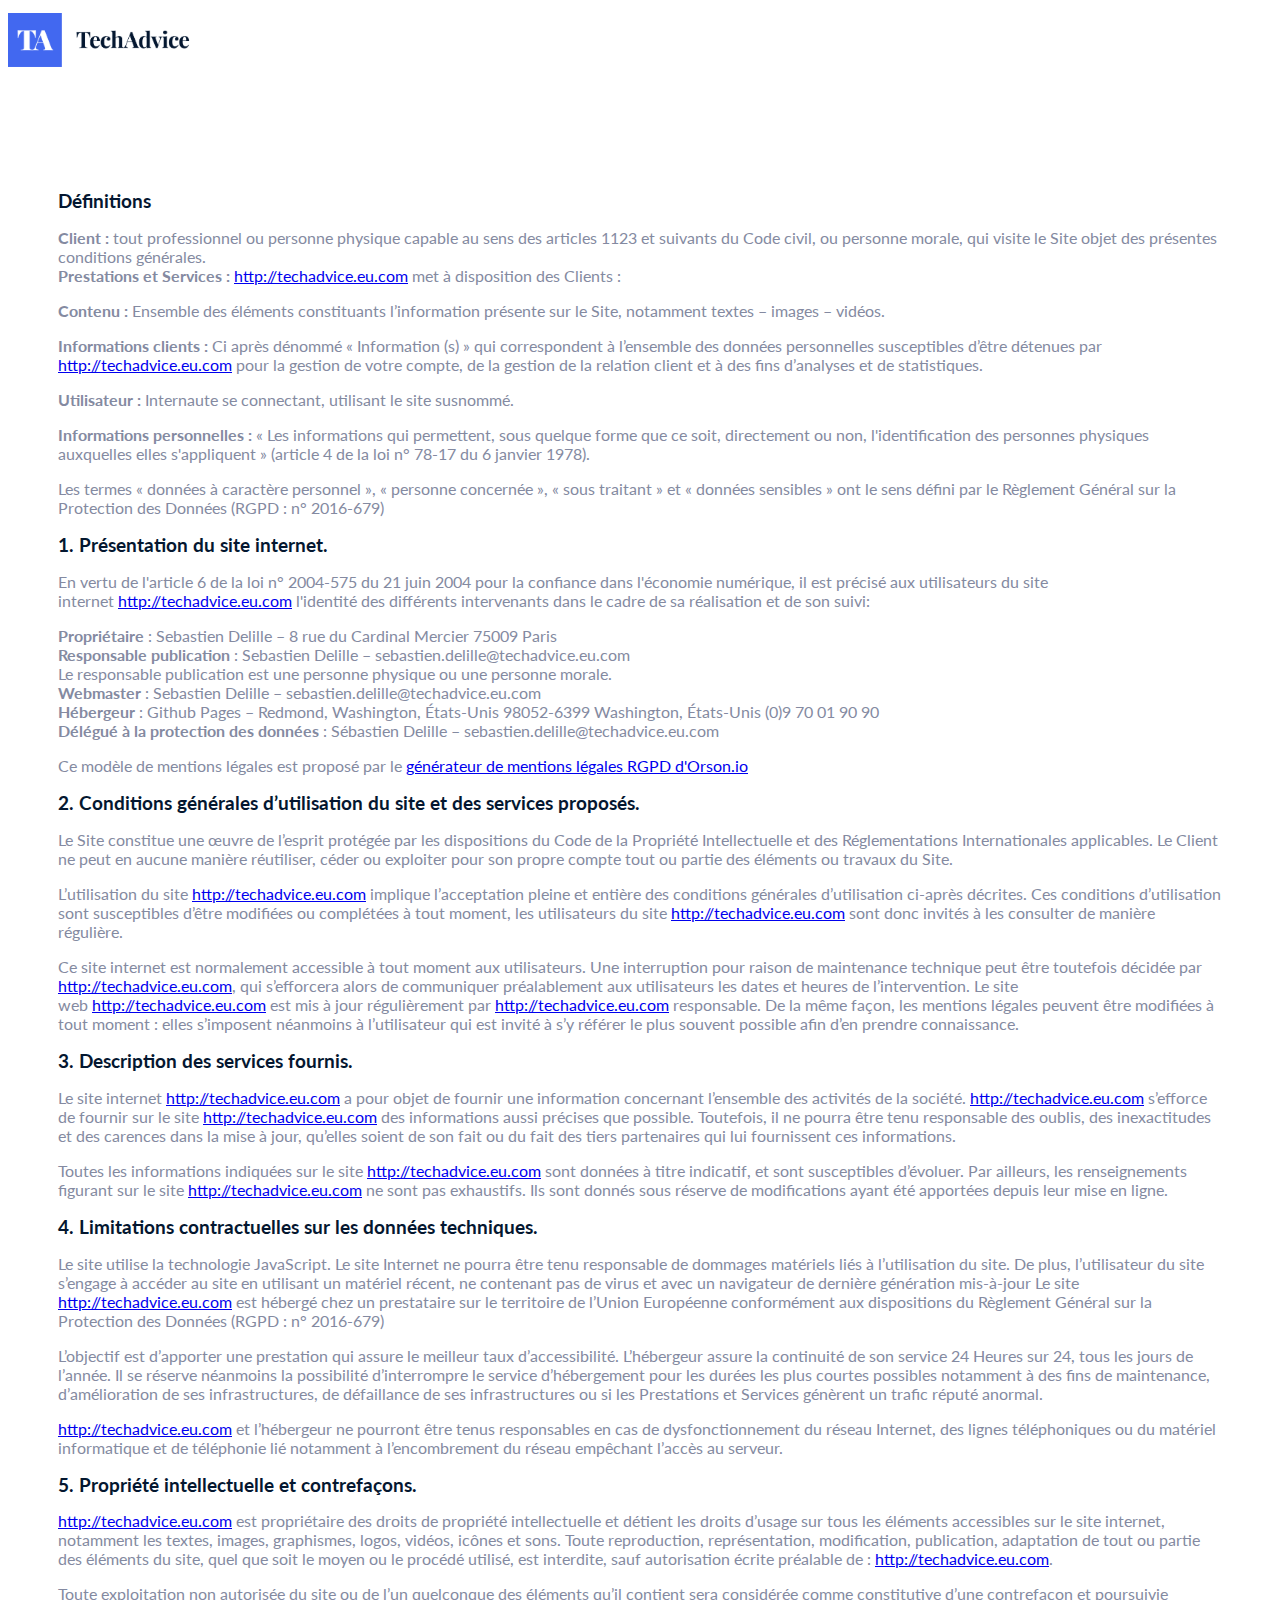
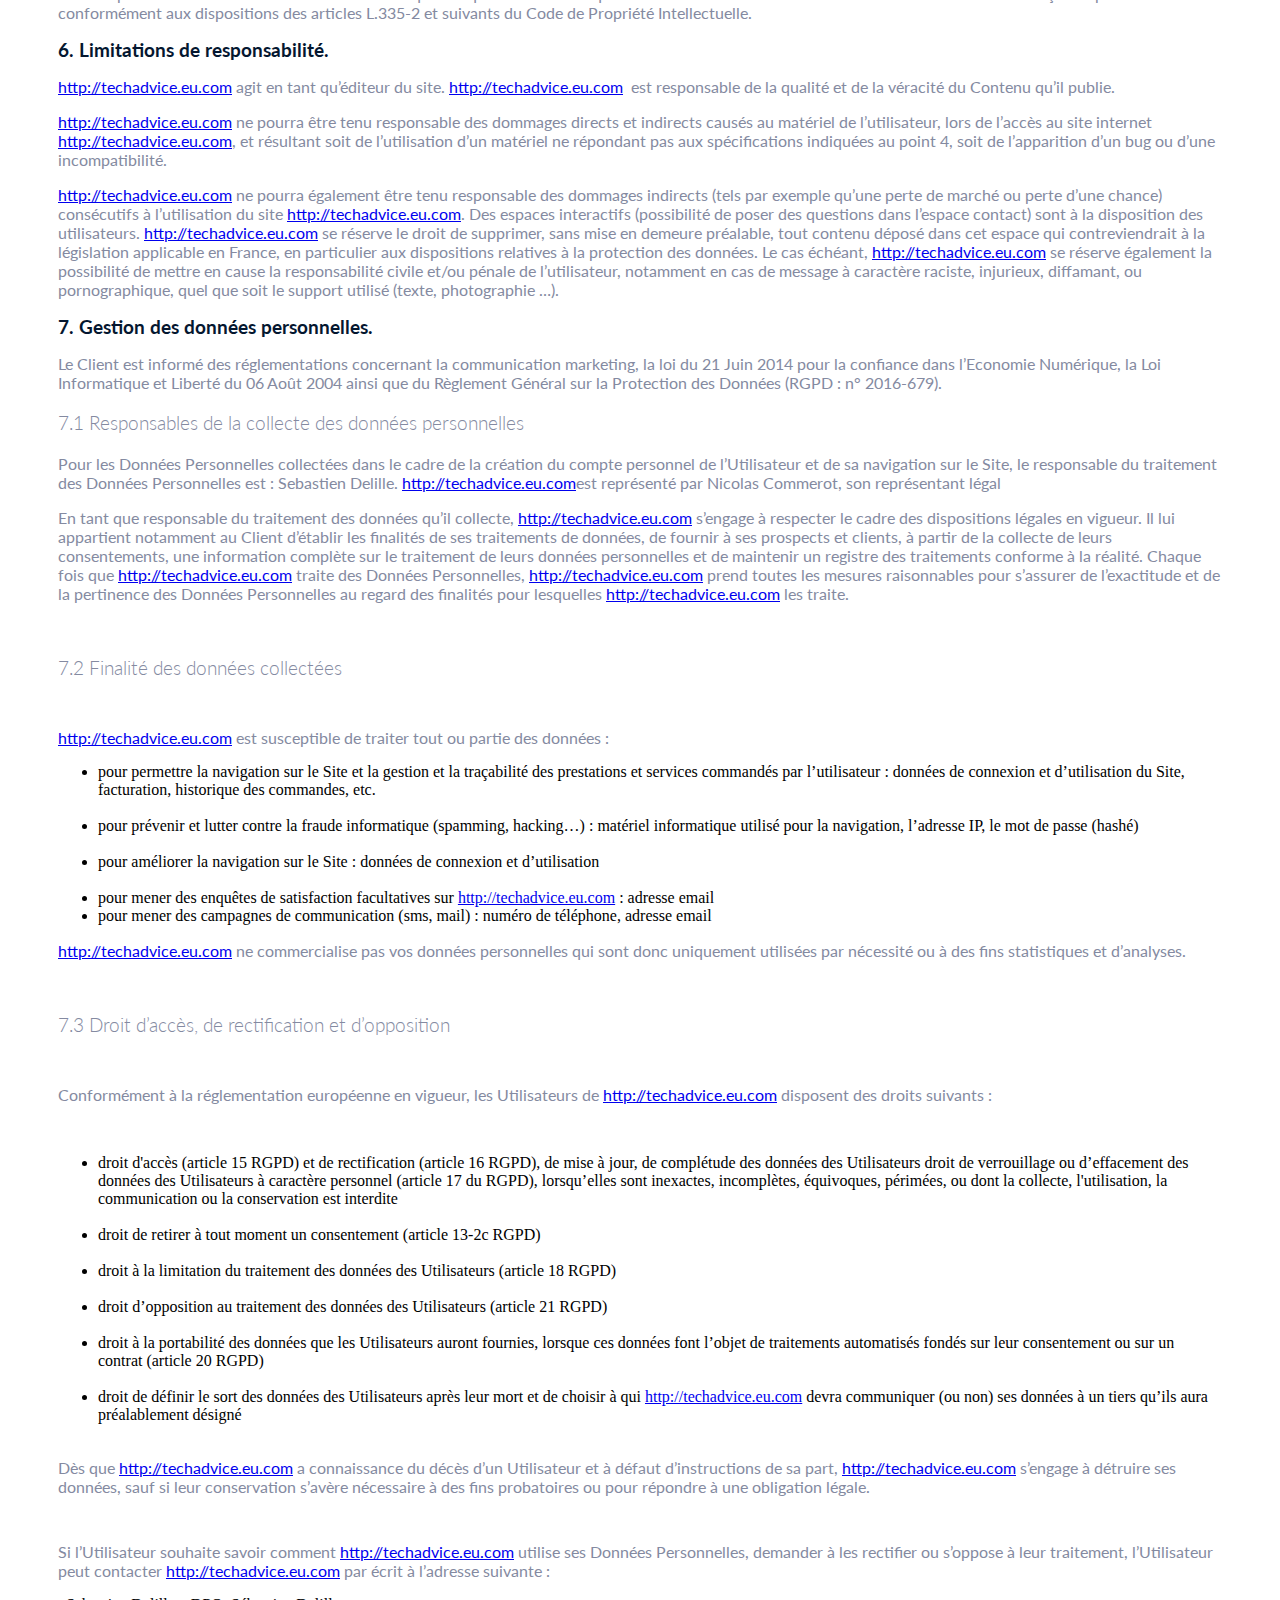
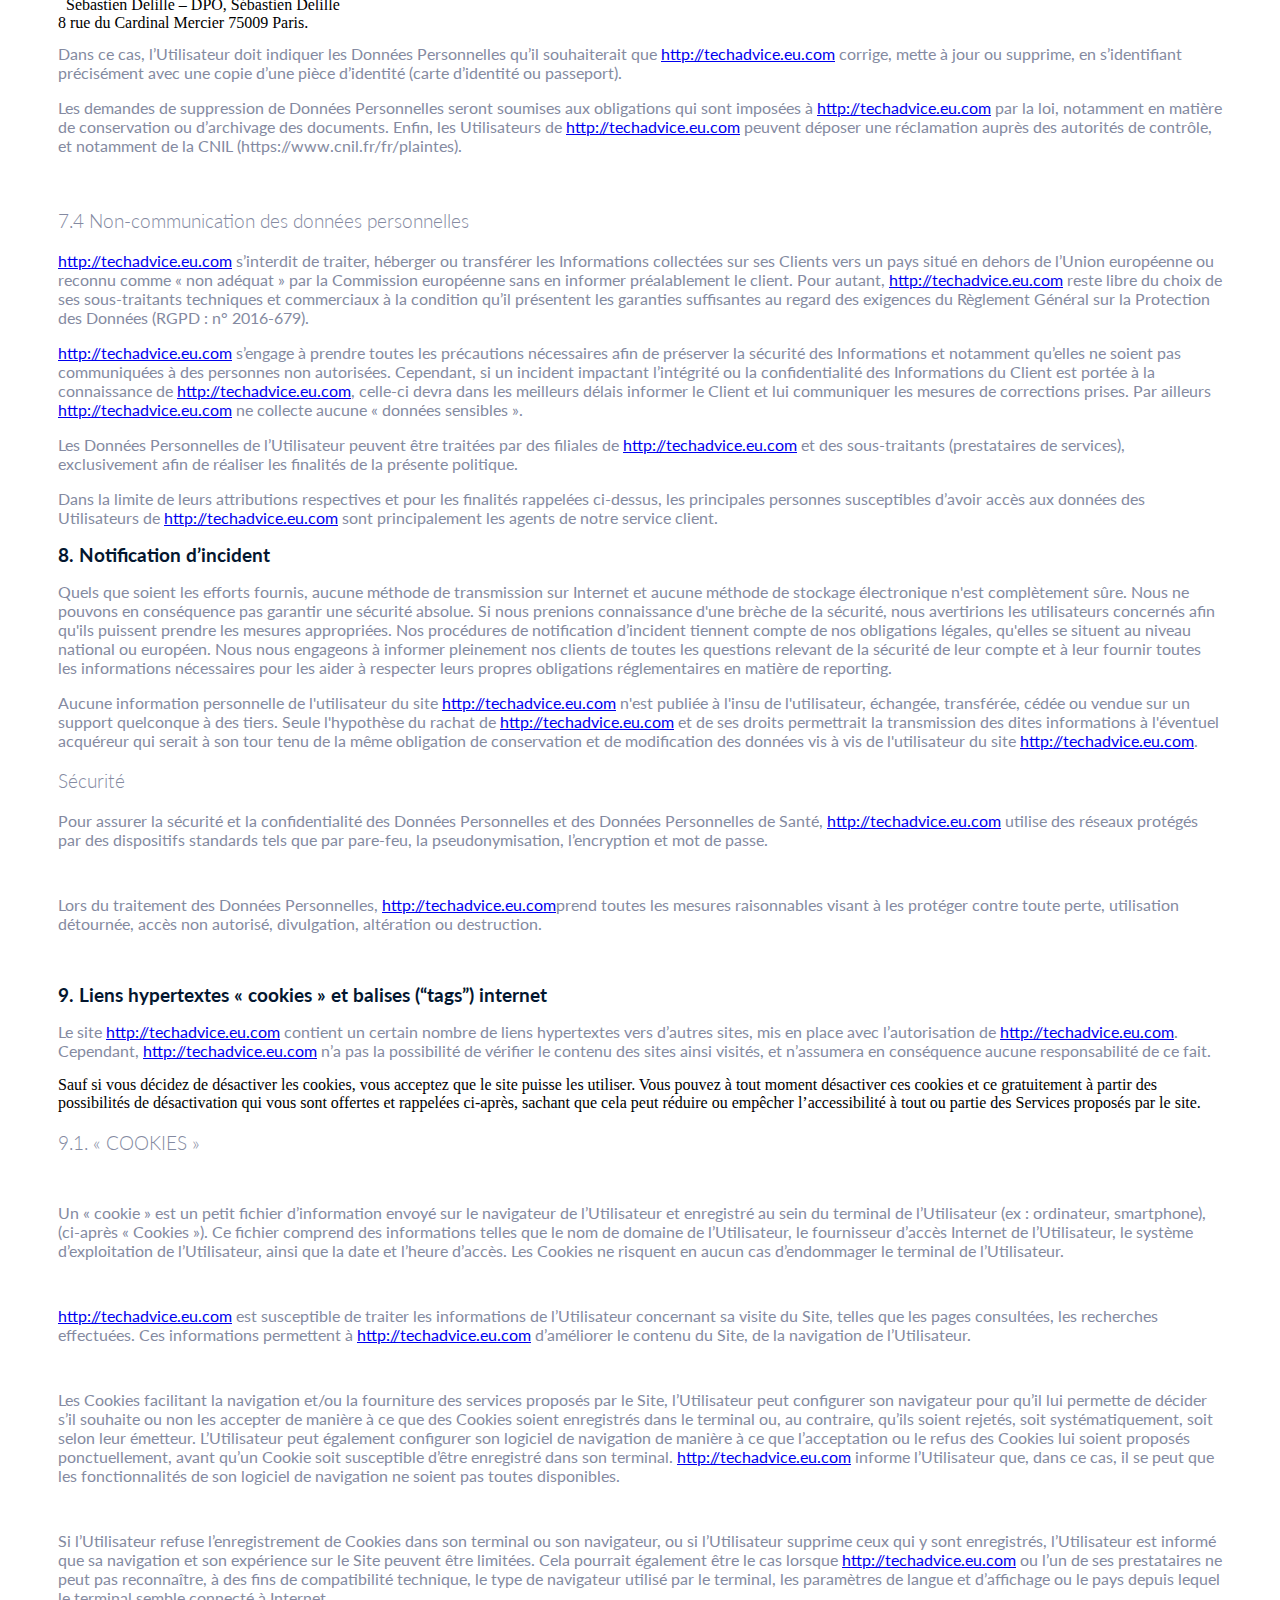
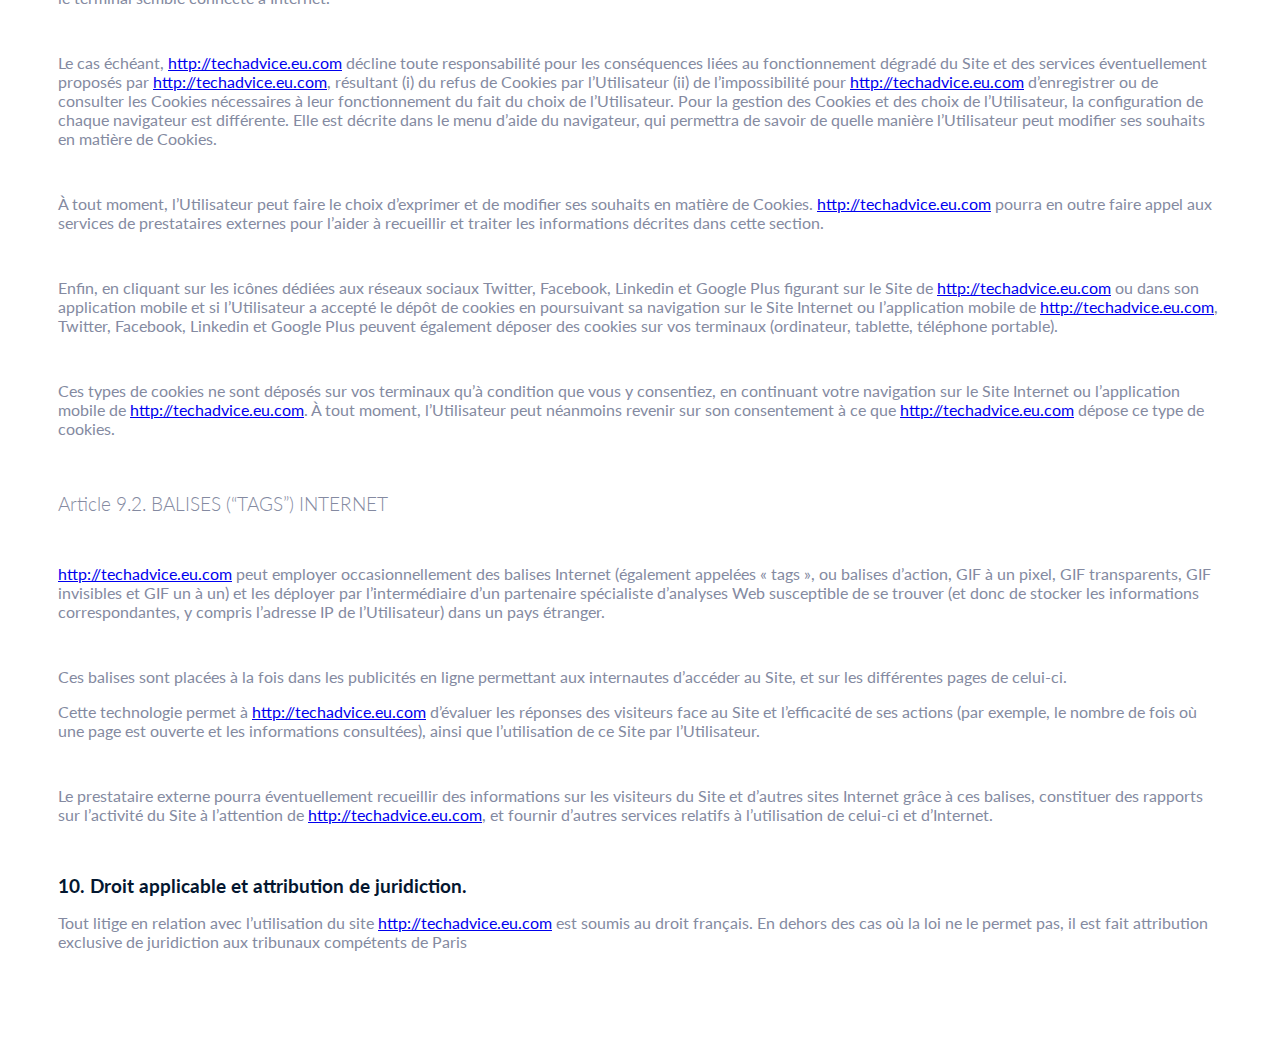
<file: mentions.html>
<head>
    <meta charset="utf-8">
    <meta http-equiv="x-ua-compatible" content="ie=edge">
    <meta name="viewport" content="width=device-width, initial-scale=1, shrink-to-fit=no">
    <link rel="stylesheet" href="https://stackpath.bootstrapcdn.com/bootstrap/4.2.1/css/bootstrap.min.css" integrity="sha384-GJzZqFGwb1QTTN6wy59ffF1BuGJpLSa9DkKMp0DgiMDm4iYMj70gZWKYbI706tWS" crossorigin="anonymous">
    <link rel="stylesheet" href="source/assets/stylesheet.css">
    <link href="https://fonts.googleapis.com/css?family=Playfair+Display:400,700" rel="stylesheet">
    <link href="https://fonts.googleapis.com/css?family=Lato:300,400" rel="stylesheet">
    <title>TechAdvice - Le conseil en investissement pour tous</title>
    <meta name="description" content="TechAdvice est une solution technologique qui permet aux entreprises de délivrer du conseil en investissement à leurs clients en 3 mois via une application.">
  </head>
  <body>

    <div class="navbar">
      <img src="source/assets/images/logo-techadvice-horizontal.png" alt="Techadvice logo" style="height: 60%;">
    </div>

    <div class="container">


      <h2>Définitions</h2>
      <p><b>Client&nbsp;:</b>&nbsp;tout professionnel ou personne physique capable au sens des articles 1123 et suivants du Code civil, ou personne morale, qui visite le Site objet des présentes conditions générales.<br>
      <b>Prestations et Services&nbsp;:</b> <a href="http://techadvice.eu.com">http://techadvice.eu.com</a> met à disposition des Clients&nbsp;:</p>

      <p><b>Contenu&nbsp;:</b>&nbsp;Ensemble des éléments constituants l’information présente sur le Site, notamment textes – images – vidéos.</p>

      <p><b>Informations clients&nbsp;:</b> Ci après dénommé «&nbsp;Information (s)&nbsp;» qui correspondent à l’ensemble des données personnelles susceptibles d’être détenues par <a href="http://techadvice.eu.com">http://techadvice.eu.com</a> pour la gestion de votre compte, de la gestion de la relation client et à des fins d’analyses et de statistiques.</p>


      <p><b>Utilisateur :</b> Internaute se connectant, utilisant le site susnommé.</p>
      <p><b>Informations personnelles :</b> « Les informations qui permettent, sous quelque forme que ce soit, directement ou non, l'identification des personnes physiques auxquelles elles s'appliquent » (article 4 de la loi n° 78-17 du 6 janvier 1978).</p>
      <p>Les termes «&nbsp;données à caractère personnel&nbsp;», «&nbsp;personne concernée&nbsp;», «&nbsp;sous traitant&nbsp;» et «&nbsp;données sensibles&nbsp;» ont le sens défini par le Règlement Général sur la Protection des Données (RGPD&nbsp;: n° 2016-679)</p>

      <h2>1. Présentation du site internet.</h2>
      <p>En vertu de l'article 6 de la loi n° 2004-575 du 21 juin 2004 pour la confiance dans l'économie numérique, il est précisé aux utilisateurs du site internet&nbsp;<a href="http://techadvice.eu.com">http://techadvice.eu.com</a>&nbsp;l'identité des différents intervenants dans le cadre de sa réalisation et de son suivi:
      </p><p><strong>Propriétaire</strong> :   Sebastien Delille   – 8 rue du Cardinal Mercier 75009 Paris<br>

      <strong>Responsable publication</strong> : Sebastien Delille – sebastien.delille@techadvice.eu.com<br>
      Le responsable publication est une personne physique ou une personne morale.<br>
      <strong>Webmaster</strong> : Sebastien Delille – sebastien.delille@techadvice.eu.com<br>
      <strong>Hébergeur</strong> : Github Pages – Redmond, Washington, États-Unis 98052-6399 Washington, États-Unis (0)9 70 01 90 90<br>
      <strong>Délégué à la protection des données</strong> : Sébastien Delille – sebastien.delille@techadvice.eu.com<br>
      </p>

      <div ng-bind-html="linkHTML"><p>Ce modèle de mentions légales est proposé par le <a href="https://fr.orson.io/1371/generateur-mentions-legales" title="générateur de mentions légales RGPD d">générateur de mentions légales RGPD d'Orson.io</a></p></div>



      <h2>2. Conditions générales d’utilisation du site et des services proposés.</h2>

      <p>Le Site constitue une œuvre de l’esprit protégée par les dispositions du Code de la Propriété Intellectuelle et des Réglementations Internationales applicables.
      Le Client ne peut en aucune manière réutiliser, céder ou exploiter pour son propre compte tout ou partie des éléments ou travaux du Site.</p>

      <p>L’utilisation du site&nbsp;<a href="http://techadvice.eu.com">http://techadvice.eu.com</a>&nbsp;implique l’acceptation pleine et entière des conditions générales d’utilisation ci-après décrites. Ces conditions d’utilisation sont susceptibles d’être modifiées ou complétées à tout moment, les utilisateurs du site&nbsp;<a href="http://techadvice.eu.com">http://techadvice.eu.com</a>&nbsp;sont donc invités à les consulter de manière régulière.</p>

      <p>Ce site internet est normalement accessible à tout moment aux utilisateurs. Une interruption pour raison de maintenance technique peut être toutefois décidée par <a href="http://techadvice.eu.com">http://techadvice.eu.com</a>, qui s’efforcera alors de communiquer préalablement aux utilisateurs les dates et heures de l’intervention.
      Le site web&nbsp;<a href="http://techadvice.eu.com">http://techadvice.eu.com</a>&nbsp;est mis à jour régulièrement par <a href="http://techadvice.eu.com">http://techadvice.eu.com</a> responsable. De la même façon, les mentions légales peuvent être modifiées à tout moment : elles s’imposent néanmoins à l’utilisateur qui est invité à s’y référer le plus souvent possible afin d’en prendre connaissance.</p>

      <h2>3. Description des services fournis.</h2>

      <p>Le site internet&nbsp;<a href="http://techadvice.eu.com">http://techadvice.eu.com</a>&nbsp;a pour objet de fournir une information concernant l’ensemble des activités de la société.
      <a href="http://techadvice.eu.com">http://techadvice.eu.com</a> s’efforce de fournir sur le site&nbsp;<a href="http://techadvice.eu.com">http://techadvice.eu.com</a>&nbsp;des informations aussi précises que possible. Toutefois, il ne pourra être tenu responsable des oublis, des inexactitudes et des carences dans la mise à jour, qu’elles soient de son fait ou du fait des tiers partenaires qui lui fournissent ces informations.</p>

      <p>Toutes les informations indiquées sur le site&nbsp;<a href="http://techadvice.eu.com">http://techadvice.eu.com</a>&nbsp;sont données à titre indicatif, et sont susceptibles d’évoluer. Par ailleurs, les renseignements figurant sur le site&nbsp;<a href="http://techadvice.eu.com">http://techadvice.eu.com</a>&nbsp;ne sont pas exhaustifs. Ils sont donnés sous réserve de modifications ayant été apportées depuis leur mise en ligne.</p>

      <h2>4. Limitations contractuelles sur les données techniques.</h2>

      <p>Le site utilise la technologie JavaScript.

      Le site Internet ne pourra être tenu responsable de dommages matériels liés à l’utilisation du site. De plus, l’utilisateur du site s’engage à accéder au site en utilisant un matériel récent, ne contenant pas de virus et avec un navigateur de dernière génération mis-à-jour
      Le site <a href="http://techadvice.eu.com">http://techadvice.eu.com</a> est hébergé chez un prestataire sur le territoire de l’Union Européenne conformément aux dispositions du Règlement Général sur la Protection des Données (RGPD&nbsp;: n° 2016-679)</p>

      <p>L’objectif est d’apporter une prestation qui assure le meilleur taux d’accessibilité. L’hébergeur assure la continuité de son service 24 Heures sur 24, tous les jours de l’année. Il se réserve néanmoins la possibilité d’interrompre le service d’hébergement pour les durées les plus courtes possibles notamment à des fins de maintenance, d’amélioration de ses infrastructures, de défaillance de ses infrastructures ou si les Prestations et Services génèrent un trafic réputé anormal.</p>

      <p><a href="http://techadvice.eu.com">http://techadvice.eu.com</a> et l’hébergeur ne pourront être tenus responsables en cas de dysfonctionnement du réseau Internet, des lignes téléphoniques ou du matériel informatique et de téléphonie lié notamment à l’encombrement du réseau empêchant l’accès au serveur.</p>

      <h2>5. Propriété intellectuelle et contrefaçons.</h2>

      <p><a href="http://techadvice.eu.com">http://techadvice.eu.com</a> est propriétaire des droits de propriété intellectuelle et détient les droits d’usage sur tous les éléments accessibles sur le site internet, notamment les textes, images, graphismes, logos, vidéos, icônes et sons.
      Toute reproduction, représentation, modification, publication, adaptation de tout ou partie des éléments du site, quel que soit le moyen ou le procédé utilisé, est interdite, sauf autorisation écrite préalable de : <a href="http://techadvice.eu.com">http://techadvice.eu.com</a>.</p>

      <p>Toute exploitation non autorisée du site ou de l’un quelconque des éléments qu’il contient sera considérée comme constitutive d’une contrefaçon et poursuivie conformément aux dispositions des articles L.335-2 et suivants du Code de Propriété Intellectuelle.</p>

      <h2>6. Limitations de responsabilité.</h2>

      <p><a href="http://techadvice.eu.com">http://techadvice.eu.com</a> agit en tant qu’éditeur du site. <a href="http://techadvice.eu.com">http://techadvice.eu.com</a> &nbsp;est responsable de la qualité et de la véracité du Contenu qu’il publie. </p>

      <p><a href="http://techadvice.eu.com">http://techadvice.eu.com</a> ne pourra être tenu responsable des dommages directs et indirects causés au matériel de l’utilisateur, lors de l’accès au site internet <a href="http://techadvice.eu.com">http://techadvice.eu.com</a>, et résultant soit de l’utilisation d’un matériel ne répondant pas aux spécifications indiquées au point 4, soit de l’apparition d’un bug ou d’une incompatibilité.</p>

      <p><a href="http://techadvice.eu.com">http://techadvice.eu.com</a> ne pourra également être tenu responsable des dommages indirects (tels par exemple qu’une perte de marché ou perte d’une chance) consécutifs à l’utilisation du site&nbsp;<a href="http://techadvice.eu.com">http://techadvice.eu.com</a>.
      Des espaces interactifs (possibilité de poser des questions dans l’espace contact) sont à la disposition des utilisateurs. <a href="http://techadvice.eu.com">http://techadvice.eu.com</a> se réserve le droit de supprimer, sans mise en demeure préalable, tout contenu déposé dans cet espace qui contreviendrait à la législation applicable en France, en particulier aux dispositions relatives à la protection des données. Le cas échéant, <a href="http://techadvice.eu.com">http://techadvice.eu.com</a> se réserve également la possibilité de mettre en cause la responsabilité civile et/ou pénale de l’utilisateur, notamment en cas de message à caractère raciste, injurieux, diffamant, ou pornographique, quel que soit le support utilisé (texte, photographie …).</p>

      <h2>7. Gestion des données personnelles.</h2>

      <p>Le Client est informé des réglementations concernant la communication marketing, la loi du 21 Juin 2014 pour la confiance dans l’Economie Numérique, la Loi Informatique et Liberté du 06 Août 2004 ainsi que du Règlement Général sur la Protection des Données (RGPD&nbsp;: n° 2016-679). </p>

      <h3>7.1 Responsables de la collecte des données personnelles</h3>

      <p>Pour les Données Personnelles collectées dans le cadre de la création du compte personnel de l’Utilisateur et de sa navigation sur le Site, le responsable du traitement des Données Personnelles est : Sebastien Delille. <a href="http://techadvice.eu.com">http://techadvice.eu.com</a>est représenté par Nicolas Commerot, son représentant légal</p>

      <p>En tant que responsable du traitement des données qu’il collecte, <a href="http://techadvice.eu.com">http://techadvice.eu.com</a> s’engage à respecter le cadre des dispositions légales en vigueur. Il lui appartient notamment au Client d’établir les finalités de ses traitements de données, de fournir à ses prospects et clients, à partir de la collecte de leurs consentements, une information complète sur le traitement de leurs données personnelles et de maintenir un registre des traitements conforme à la réalité.
      Chaque fois que <a href="http://techadvice.eu.com">http://techadvice.eu.com</a> traite des Données Personnelles, <a href="http://techadvice.eu.com">http://techadvice.eu.com</a> prend toutes les mesures raisonnables pour s’assurer de l’exactitude et de la pertinence des Données Personnelles au regard des finalités pour lesquelles <a href="http://techadvice.eu.com">http://techadvice.eu.com</a> les traite.</p>
      &nbsp;
      <h3>7.2 Finalité des données collectées</h3>
      &nbsp;
      <p><a href="http://techadvice.eu.com">http://techadvice.eu.com</a> est susceptible de traiter tout ou partie des données : </p>

      <ul>

      <li>pour permettre la navigation sur le Site et la gestion et la traçabilité des prestations et services commandés par l’utilisateur : données de connexion et d’utilisation du Site, facturation, historique des commandes, etc. </li>
      &nbsp;
      <li>pour prévenir et lutter contre la fraude informatique (spamming, hacking…) : matériel informatique utilisé pour la navigation, l’adresse IP, le mot de passe (hashé) </li>
      &nbsp;
      <li>pour améliorer la navigation sur le Site : données de connexion et d’utilisation </li>
      &nbsp;
      <li>pour mener des enquêtes de satisfaction facultatives sur <a href="http://techadvice.eu.com">http://techadvice.eu.com</a> : adresse email </li>
      <li>pour mener des campagnes de communication (sms, mail) : numéro de téléphone, adresse email</li>


      </ul>

      <p><a href="http://techadvice.eu.com">http://techadvice.eu.com</a> ne commercialise pas vos données personnelles qui sont donc uniquement utilisées par nécessité ou à des fins statistiques et d’analyses.</p>
      &nbsp;
      <h3>7.3 Droit d’accès, de rectification et d’opposition</h3>
      &nbsp;
      <p>
      Conformément à la réglementation européenne en vigueur, les Utilisateurs de <a href="http://techadvice.eu.com">http://techadvice.eu.com</a> disposent des droits suivants : </p>
      &nbsp;<ul>

      <li>droit d'accès (article 15 RGPD) et de rectification (article 16 RGPD), de mise à jour, de complétude des données des Utilisateurs droit de verrouillage ou d’effacement des données des Utilisateurs à caractère personnel (article 17 du RGPD), lorsqu’elles sont inexactes, incomplètes, équivoques, périmées, ou dont la collecte, l'utilisation, la communication ou la conservation est interdite </li>
      &nbsp;
      <li>droit de retirer à tout moment un consentement (article 13-2c RGPD) </li>
      &nbsp;
      <li>droit à la limitation du traitement des données des Utilisateurs (article 18 RGPD) </li>
      &nbsp;
      <li>droit d’opposition au traitement des données des Utilisateurs (article 21 RGPD) </li>
      &nbsp;
      <li>droit à la portabilité des données que les Utilisateurs auront fournies, lorsque ces données font l’objet de traitements automatisés fondés sur leur consentement ou sur un contrat (article 20 RGPD) </li>
      &nbsp;
      <li>droit de définir le sort des données des Utilisateurs après leur mort et de choisir à qui <a href="http://techadvice.eu.com">http://techadvice.eu.com</a> devra communiquer (ou non) ses données à un tiers qu’ils aura préalablement désigné</li>
      &nbsp;</ul>

      <p>Dès que <a href="http://techadvice.eu.com">http://techadvice.eu.com</a> a connaissance du décès d’un Utilisateur et à défaut d’instructions de sa part, <a href="http://techadvice.eu.com">http://techadvice.eu.com</a> s’engage à détruire ses données, sauf si leur conservation s’avère nécessaire à des fins probatoires ou pour répondre à une obligation légale.</p>
      &nbsp;
      <p>Si l’Utilisateur souhaite savoir comment <a href="http://techadvice.eu.com">http://techadvice.eu.com</a> utilise ses Données Personnelles, demander à les rectifier ou s’oppose à leur traitement, l’Utilisateur peut contacter <a href="http://techadvice.eu.com">http://techadvice.eu.com</a> par écrit à l’adresse suivante : </p>
      &nbsp;
      Sebastien Delille – DPO, Sébastien Delille <br>
      8 rue du Cardinal Mercier 75009 Paris.
      &nbsp;
      <p>Dans ce cas, l’Utilisateur doit indiquer les Données Personnelles qu’il souhaiterait que <a href="http://techadvice.eu.com">http://techadvice.eu.com</a> corrige, mette à jour ou supprime, en s’identifiant précisément avec une copie d’une pièce d’identité (carte d’identité ou passeport). </p>

      <p>
      Les demandes de suppression de Données Personnelles seront soumises aux obligations qui sont imposées à <a href="http://techadvice.eu.com">http://techadvice.eu.com</a> par la loi, notamment en matière de conservation ou d’archivage des documents. Enfin, les Utilisateurs de <a href="http://techadvice.eu.com">http://techadvice.eu.com</a> peuvent déposer une réclamation auprès des autorités de contrôle, et notamment de la CNIL (https://www.cnil.fr/fr/plaintes).</p>
      &nbsp;
      <h3>7.4 Non-communication des données personnelles</h3>

      <p>
      <a href="http://techadvice.eu.com">http://techadvice.eu.com</a> s’interdit de traiter, héberger ou transférer les Informations collectées sur ses Clients vers un pays situé en dehors de l’Union européenne ou reconnu comme «&nbsp;non adéquat&nbsp;» par la Commission européenne sans en informer préalablement le client. Pour autant, <a href="http://techadvice.eu.com">http://techadvice.eu.com</a> reste libre du choix de ses sous-traitants techniques et commerciaux à la condition qu’il présentent les garanties suffisantes au regard des exigences du Règlement Général sur la Protection des Données (RGPD&nbsp;: n° 2016-679).</p>

      <p>
      <a href="http://techadvice.eu.com">http://techadvice.eu.com</a> s’engage à prendre toutes les précautions nécessaires afin de préserver la sécurité des Informations et notamment qu’elles ne soient pas communiquées à des personnes non autorisées. Cependant, si un incident impactant l’intégrité ou la confidentialité des Informations du Client est portée à la connaissance de <a href="http://techadvice.eu.com">http://techadvice.eu.com</a>, celle-ci devra dans les meilleurs délais informer le Client et lui communiquer les mesures de corrections prises. Par ailleurs <a href="http://techadvice.eu.com">http://techadvice.eu.com</a> ne collecte aucune «&nbsp;données sensibles&nbsp;».</p>

      <p>
      Les Données Personnelles de l’Utilisateur peuvent être traitées par des filiales de <a href="http://techadvice.eu.com">http://techadvice.eu.com</a> et des sous-traitants (prestataires de services), exclusivement afin de réaliser les finalités de la présente politique.</p>
      <p>
      Dans la limite de leurs attributions respectives et pour les finalités rappelées ci-dessus, les principales personnes susceptibles d’avoir accès aux données des Utilisateurs de <a href="http://techadvice.eu.com">http://techadvice.eu.com</a> sont principalement les agents de notre service client.</p>

      <div ng-bind-html="rgpdHTML"></div>


      <h2>8. Notification d’incident</h2>
      <p>
      Quels que soient les efforts fournis, aucune méthode de transmission sur Internet et aucune méthode de stockage électronique n'est complètement sûre. Nous ne pouvons en conséquence pas garantir une sécurité absolue.
      Si nous prenions connaissance d'une brèche de la sécurité, nous avertirions les utilisateurs concernés afin qu'ils puissent prendre les mesures appropriées. Nos procédures de notification d’incident tiennent compte de nos obligations légales, qu'elles se situent au niveau national ou européen. Nous nous engageons à informer pleinement nos clients de toutes les questions relevant de la sécurité de leur compte et à leur fournir toutes les informations nécessaires pour les aider à respecter leurs propres obligations réglementaires en matière de reporting.</p>
      <p>
      Aucune information personnelle de l'utilisateur du site&nbsp;<a href="http://techadvice.eu.com">http://techadvice.eu.com</a>&nbsp;n'est publiée à l'insu de l'utilisateur, échangée, transférée, cédée ou vendue sur un support quelconque à des tiers. Seule l'hypothèse du rachat de <a href="http://techadvice.eu.com">http://techadvice.eu.com</a> et de ses droits permettrait la transmission des dites informations à l'éventuel acquéreur qui serait à son tour tenu de la même obligation de conservation et de modification des données vis à vis de l'utilisateur du site&nbsp;<a href="http://techadvice.eu.com">http://techadvice.eu.com</a>.</p>

      <h3>Sécurité</h3>

      <p>
      Pour assurer la sécurité et la confidentialité des Données Personnelles et des Données Personnelles de Santé, <a href="http://techadvice.eu.com">http://techadvice.eu.com</a> utilise des réseaux protégés par des dispositifs standards tels que par pare-feu, la pseudonymisation, l’encryption et mot de passe. </p>
      &nbsp;
      <p>
      Lors du traitement des Données Personnelles, <a href="http://techadvice.eu.com">http://techadvice.eu.com</a>prend toutes les mesures raisonnables visant à les protéger contre toute perte, utilisation détournée, accès non autorisé, divulgation, altération ou destruction.</p>
      &nbsp;
      <h2>9. Liens hypertextes « cookies » et balises (“tags”) internet</h2>
      <p>
      Le site&nbsp;<a href="http://techadvice.eu.com">http://techadvice.eu.com</a>&nbsp;contient un certain nombre de liens hypertextes vers d’autres sites, mis en place avec l’autorisation de <a href="http://techadvice.eu.com">http://techadvice.eu.com</a>. Cependant, <a href="http://techadvice.eu.com">http://techadvice.eu.com</a> n’a pas la possibilité de vérifier le contenu des sites ainsi visités, et n’assumera en conséquence aucune responsabilité de ce fait.</p>
      Sauf si vous décidez de désactiver les cookies, vous acceptez que le site puisse les utiliser. Vous pouvez à tout moment désactiver ces cookies et ce gratuitement à partir des possibilités de désactivation qui vous sont offertes et rappelées ci-après, sachant que cela peut réduire ou empêcher l’accessibilité à tout ou partie des Services proposés par le site.
      <p></p>

      <h3>9.1. « COOKIES »</h3>
      &nbsp;<p>
      Un « cookie » est un petit fichier d’information envoyé sur le navigateur de l’Utilisateur et enregistré au sein du terminal de l’Utilisateur (ex : ordinateur, smartphone), (ci-après « Cookies »). Ce fichier comprend des informations telles que le nom de domaine de l’Utilisateur, le fournisseur d’accès Internet de l’Utilisateur, le système d’exploitation de l’Utilisateur, ainsi que la date et l’heure d’accès. Les Cookies ne risquent en aucun cas d’endommager le terminal de l’Utilisateur.</p>
      &nbsp;<p>
      <a href="http://techadvice.eu.com">http://techadvice.eu.com</a> est susceptible de traiter les informations de l’Utilisateur concernant sa visite du Site, telles que les pages consultées, les recherches effectuées. Ces informations permettent à <a href="http://techadvice.eu.com">http://techadvice.eu.com</a> d’améliorer le contenu du Site, de la navigation de l’Utilisateur.</p>
      &nbsp;<p>
      Les Cookies facilitant la navigation et/ou la fourniture des services proposés par le Site, l’Utilisateur peut configurer son navigateur pour qu’il lui permette de décider s’il souhaite ou non les accepter de manière à ce que des Cookies soient enregistrés dans le terminal ou, au contraire, qu’ils soient rejetés, soit systématiquement, soit selon leur émetteur. L’Utilisateur peut également configurer son logiciel de navigation de manière à ce que l’acceptation ou le refus des Cookies lui soient proposés ponctuellement, avant qu’un Cookie soit susceptible d’être enregistré dans son terminal. <a href="http://techadvice.eu.com">http://techadvice.eu.com</a> informe l’Utilisateur que, dans ce cas, il se peut que les fonctionnalités de son logiciel de navigation ne soient pas toutes disponibles.</p>
      &nbsp;<p>
      Si l’Utilisateur refuse l’enregistrement de Cookies dans son terminal ou son navigateur, ou si l’Utilisateur supprime ceux qui y sont enregistrés, l’Utilisateur est informé que sa navigation et son expérience sur le Site peuvent être limitées. Cela pourrait également être le cas lorsque <a href="http://techadvice.eu.com">http://techadvice.eu.com</a> ou l’un de ses prestataires ne peut pas reconnaître, à des fins de compatibilité technique, le type de navigateur utilisé par le terminal, les paramètres de langue et d’affichage ou le pays depuis lequel le terminal semble connecté à Internet.</p>
      &nbsp;<p>
      Le cas échéant, <a href="http://techadvice.eu.com">http://techadvice.eu.com</a> décline toute responsabilité pour les conséquences liées au fonctionnement dégradé du Site et des services éventuellement proposés par <a href="http://techadvice.eu.com">http://techadvice.eu.com</a>, résultant (i) du refus de Cookies par l’Utilisateur (ii) de l’impossibilité pour <a href="http://techadvice.eu.com">http://techadvice.eu.com</a> d’enregistrer ou de consulter les Cookies nécessaires à leur fonctionnement du fait du choix de l’Utilisateur. Pour la gestion des Cookies et des choix de l’Utilisateur, la configuration de chaque navigateur est différente. Elle est décrite dans le menu d’aide du navigateur, qui permettra de savoir de quelle manière l’Utilisateur peut modifier ses souhaits en matière de Cookies.</p>
      &nbsp;<p>
      À tout moment, l’Utilisateur peut faire le choix d’exprimer et de modifier ses souhaits en matière de Cookies. <a href="http://techadvice.eu.com">http://techadvice.eu.com</a> pourra en outre faire appel aux services de prestataires externes pour l’aider à recueillir et traiter les informations décrites dans cette section.</p>
      &nbsp;<p>
      Enfin, en cliquant sur les icônes dédiées aux réseaux sociaux Twitter, Facebook, Linkedin et Google Plus figurant sur le Site de <a href="http://techadvice.eu.com">http://techadvice.eu.com</a> ou dans son application mobile et si l’Utilisateur a accepté le dépôt de cookies en poursuivant sa navigation sur le Site Internet ou l’application mobile de <a href="http://techadvice.eu.com">http://techadvice.eu.com</a>, Twitter, Facebook, Linkedin et Google Plus peuvent également déposer des cookies sur vos terminaux (ordinateur, tablette, téléphone portable).</p>
      &nbsp;<p>
      Ces types de cookies ne sont déposés sur vos terminaux qu’à condition que vous y consentiez, en continuant votre navigation sur le Site Internet ou l’application mobile de <a href="http://techadvice.eu.com">http://techadvice.eu.com</a>. À tout moment, l’Utilisateur peut néanmoins revenir sur son consentement à ce que <a href="http://techadvice.eu.com">http://techadvice.eu.com</a> dépose ce type de cookies.</p>
      &nbsp;
      <h3>Article 9.2. BALISES (“TAGS”) INTERNET</h3>
      &nbsp;

      <p>

      <a href="http://techadvice.eu.com">http://techadvice.eu.com</a> peut employer occasionnellement des balises Internet (également appelées « tags », ou balises d’action, GIF à un pixel, GIF transparents, GIF invisibles et GIF un à un) et les déployer par l’intermédiaire d’un partenaire spécialiste d’analyses Web susceptible de se trouver (et donc de stocker les informations correspondantes, y compris l’adresse IP de l’Utilisateur) dans un pays étranger.</p>
      &nbsp;
      <p>
      Ces balises sont placées à la fois dans les publicités en ligne permettant aux internautes d’accéder au Site, et sur les différentes pages de celui-ci.
      &nbsp;</p>
      <p>
      Cette technologie permet à <a href="http://techadvice.eu.com">http://techadvice.eu.com</a> d’évaluer les réponses des visiteurs face au Site et l’efficacité de ses actions (par exemple, le nombre de fois où une page est ouverte et les informations consultées), ainsi que l’utilisation de ce Site par l’Utilisateur. </p>
      &nbsp;<p>
      Le prestataire externe pourra éventuellement recueillir des informations sur les visiteurs du Site et d’autres sites Internet grâce à ces balises, constituer des rapports sur l’activité du Site à l’attention de <a href="http://techadvice.eu.com">http://techadvice.eu.com</a>, et fournir d’autres services relatifs à l’utilisation de celui-ci et d’Internet.</p>
      &nbsp;<p>
      </p><h2>10. Droit applicable et attribution de juridiction.</h2>
       <p>
      Tout litige en relation avec l’utilisation du site&nbsp;<a href="http://techadvice.eu.com">http://techadvice.eu.com</a>&nbsp;est soumis au droit français.
      En dehors des cas où la loi ne le permet pas, il est fait attribution exclusive de juridiction aux tribunaux compétents de Paris</p>
    </div>
  </body>
</html>
</file>
<file: source/assets/stylesheet.css>
.navbar {
  background-color: white;
  height: 90px;
  padding-top: 5px;
  display: flex;
  width: 100%;
  z-index: 500;
}
h1 {
  color: #041730;
  font-family: 'Playfair Display', serif;
  font-weight: 600;
  font-size: 2rem;
}

.title-bold {
  font-weight: 900;
}

h2 {
  color: #041730;
  font-family: 'Lato', sans-serif;
  font-size: 1.2rem;
}

h3 {
  color: #848AA1;
  font-family: 'Lato', sans-serif;
  font-size: 1.2rem;
  font-weight: 300;
}

h4 {
  color: #848AA1;
  font-family: 'Lato', sans-serif;
  font-size: 1.2rem;
  margin-top: 1.4rem !important;
}

h5 {
  color: #041730;
  font-family: 'Playfair Display', serif;
  font-weight: 600;
  font-size: 1rem;
}

h6 {
  color: white;
  font-family: 'Lato', sans-serif;
  font-weight: 300;
  margin-bottom: 0rem;
}

p {
  color: #848AA1;
  font-family: 'Lato', sans-serif;
  font-size: 1rem;
  margin-top: 0.75rem !important;
}

a.button-techadvice {
  padding-right: 10px !important;
  padding-left: 10px !important;
  border-radius: 2px !important;
  font-family: 'Lato', sans-serif !important;
  margin: 20px 0px !important;
  display: inline-block !important;
  font-weight: 500 !important;
  background: #4268F0 !important;
  color: white !important;
  font-size: 1.1rem !important;
}

a.button-techadvice:hover {
  text-decoration: none !important;
  color: #A5B9FE !important;
}

.button-round {
  color: white;
  font-family: 'Playfair Display', serif;
  font-size: 2rem;
  background-color: #4268F0;
  border-radius: 50%;
  height: 50px;
  width: 50px;
  display: inline-block;
  line-height: 1.3;
  margin-bottom: 30px;
}

.first-banner {
  margin-top: 0px;
  margin-bottom: 0px;
  padding-top: 20px !important;
  padding-bottom: 0px !important;
}

.banner-title {
  padding-top: 20px;
  padding-bottom: 40px;
}

.container {
  padding-top: 70px;
  padding-bottom: 70px;
  padding-right: 50px;
  padding-left: 50px;

}

.container-blue {
  background-color:  #041730;
}

.container-grey {
  background-color: #F1F4F9;
}

.card-team {
  padding: 30px;
  padding-top: 0px;
  font-weight: lighter;
}

.logos-row {
  margin-top: 2rem;
}

.contact-content {
  margin-top: 35px;
}

.timeline {
  width: 100%;
  max-width: 800px;
  background: #fff;
  position: relative;
}
.timeline:before {
  content: '';
  position: absolute;
  top: -15px;
  left: calc(33% + 15px);
  bottom: 50px;
  width: 8px;
  background: #F0F3F9;
}
.timeline:after {
  content: "";
  display: table;
  clear: both;
}
.entry {
  clear: both;
  text-align: left;
  position: relative;
}
.entry .title {
  margin-bottom: 0.5em;
  float: left;
  width: 33%;
  padding-right: 30px;
  text-align: right;
  position: relative;
}
.entry .title:before {
  content: '';
  position: absolute;
  width: 25px;
  height: 25px;
  border: 4px solid #4268f0;
  background-color: #4268f0;
  border-radius: 100%;
  top: 15%;
  right: -32px;
  z-index: 99;
}

.entry .body {
  margin: 0 0 3em;
  float: right;
  width: 66%;
  padding-left: 50px;
}
.entry .body h2 {
  margin: 0;
  font-size: 120%;
}
.entry .body p {
  line-height: 1.4em;
}
.entry .body p:first-child {
  margin-top: 0;
  font-weight: 400;
}
.entry .body ul {
  color: #aaa;
  padding-left: 0;
  list-style-type: none;
}
.entry .body ul li:before {
  content: "–";
  margin-right: 0.5em;
}
</file>
